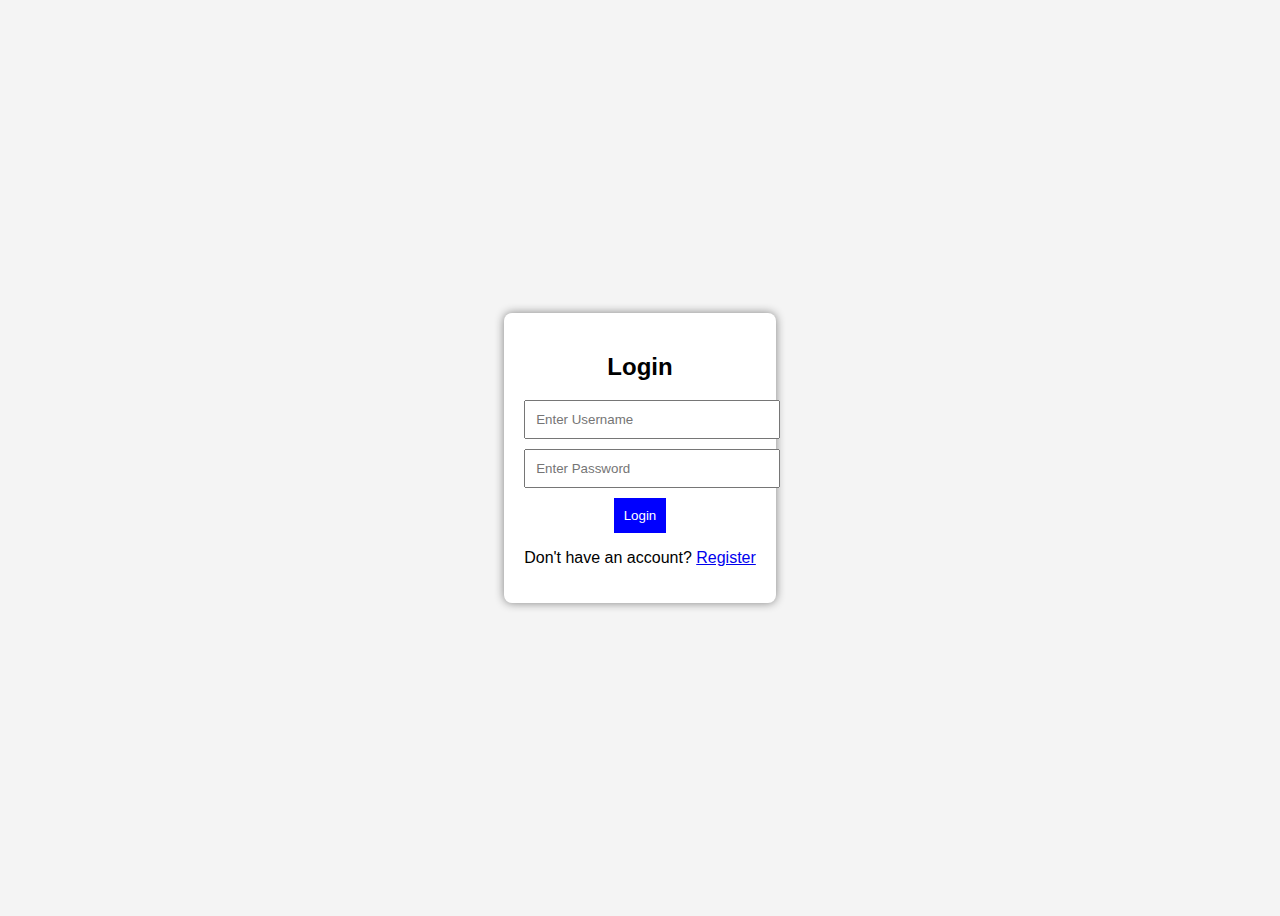
<file: index.html>
<!DOCTYPE html>
<html lang="en">
<head>
    <meta charset="UTF-8">
    <meta name="viewport" content="width=device-width, initial-scale=1.0">
    <title>Login Page</title>
    <link rel="stylesheet" href="style.css">
</head>
<body>
    <div class="container">
        <h2>Login</h2>
        <input type="text" id="username" placeholder="Enter Username">
        <input type="password" id="password" placeholder="Enter Password">
        <button onclick="login()">Login</button>
        <p>Don't have an account? <a href="register.html">Register</a></p>
        <p id="message"></p>
    </div>
    <script src="script.js"></script>
</body>
</html>
</file>
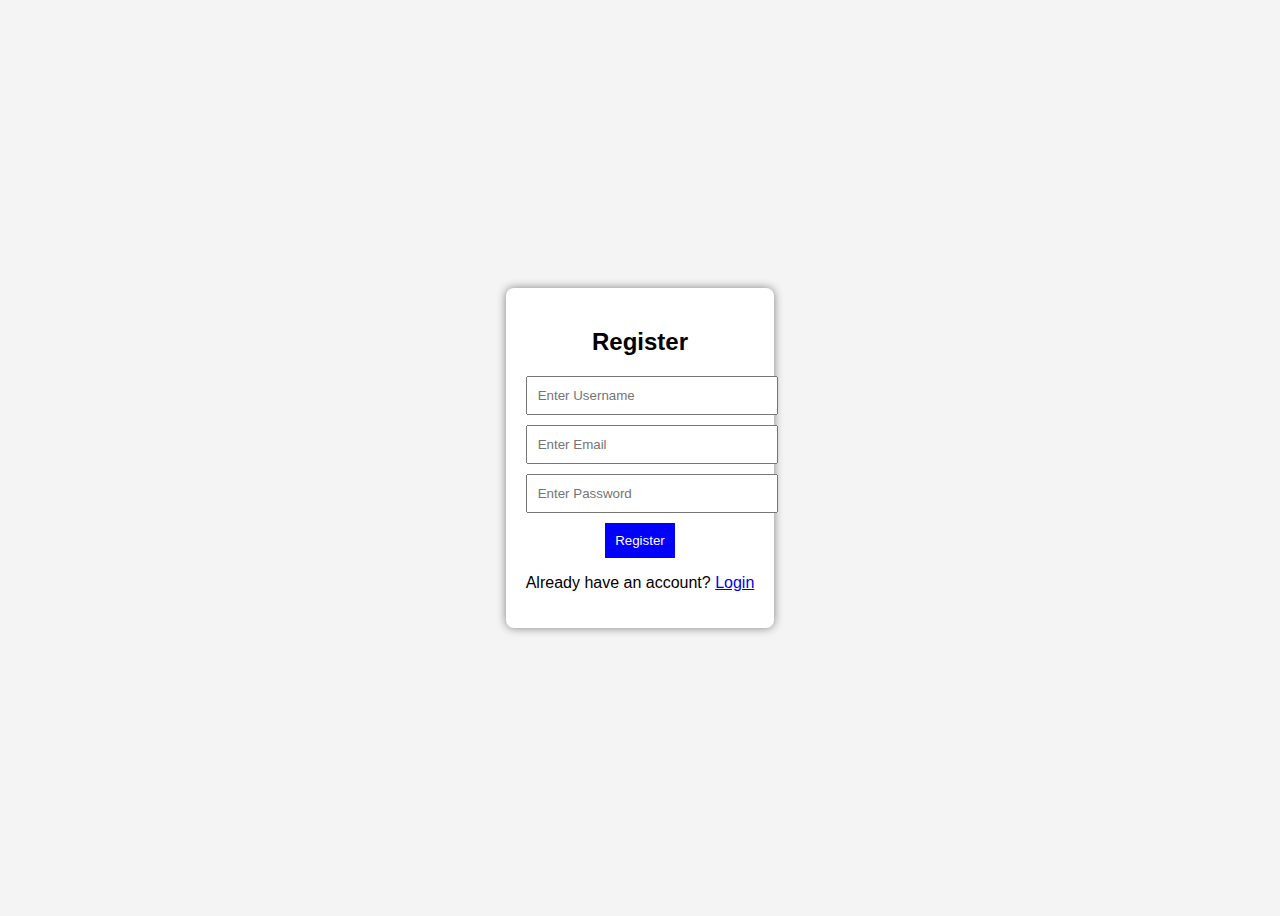
<file: register.html>
<!DOCTYPE html>
<html lang="en">
<head>
    <meta charset="UTF-8">
    <meta name="viewport" content="width=device-width, initial-scale=1.0">
    <title>Register</title>
    <link rel="stylesheet" href="style.css">
</head>
<body>
    <div class="container">
        <h2>Register</h2>
        <input type="text" id="username" placeholder="Enter Username" required>
        <input type="email" id="email" placeholder="Enter Email" required>
        <input type="password" id="password" placeholder="Enter Password" required>
        <button onclick="register()">Register</button>
        <p>Already have an account? <a href="index.html">Login</a></p>
        <p id="message"></p>
    </div>
    <script src="script.js"></script>
</body>
</html>
</file>
<file: style.css>
body {
    font-family: Arial, sans-serif;
    display: flex;
    justify-content: center;
    align-items: center;
    height: 100vh;
    background-color: #f4f4f4;
}

.container {
    background: white;
    padding: 20px;
    border-radius: 8px;
    box-shadow: 0px 0px 10px gray;
    text-align: center;
}

input {
    display: block;
    width: 100%;
    margin: 10px 0;
    padding: 10px;
}

button {
    background: blue;
    color: white;
    padding: 10px;
    border: none;
    cursor: pointer;
}
</file>
